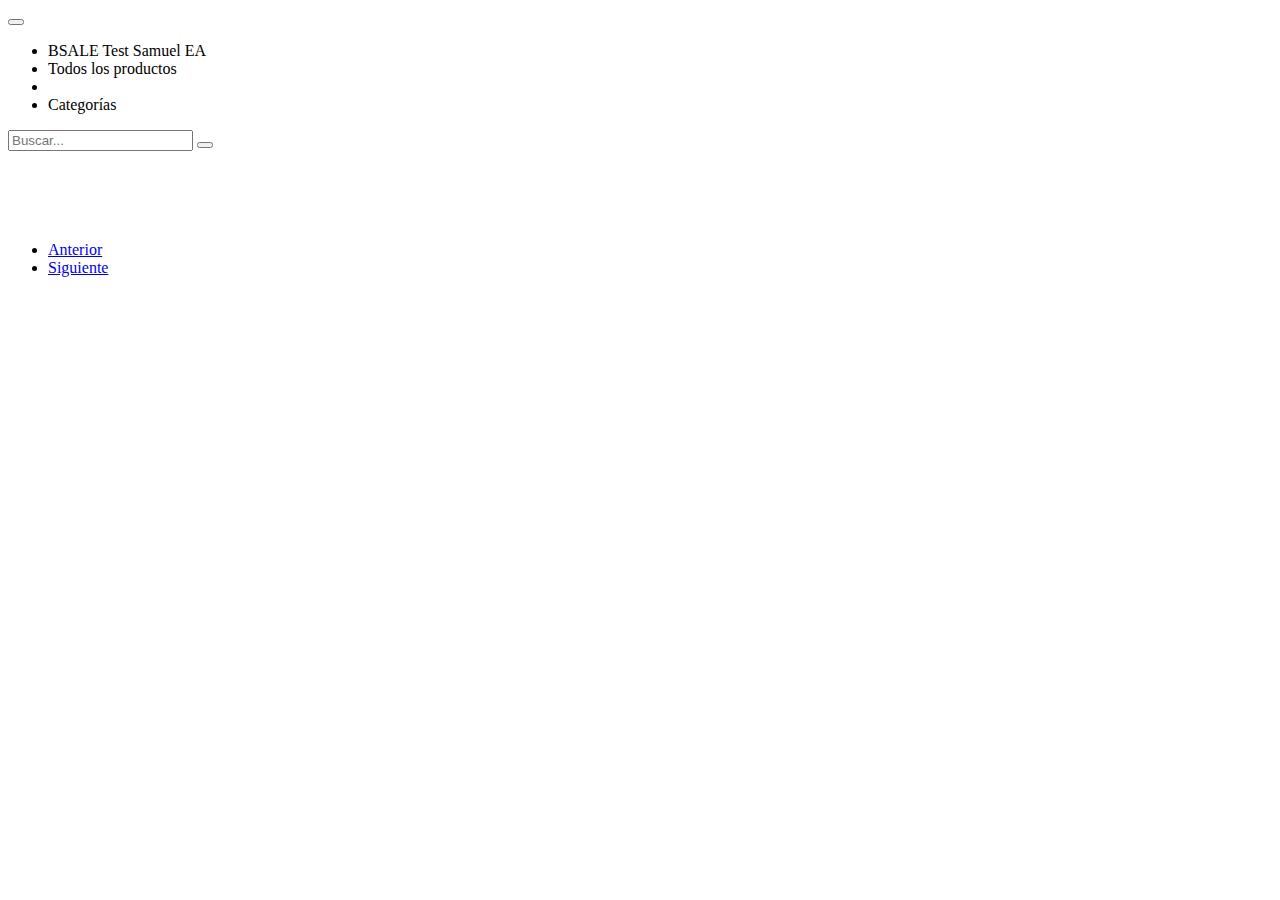
<file: index.html>
<!doctype html>
<html lang="es">

<head>
    <!-- Required meta tags -->
    <meta charset="utf-8">
    <meta name="viewport" content="width=device-width, initial-scale=1">

    <!-- Bootstrap CSS -->
    <link href="https://cdn.jsdelivr.net/npm/bootstrap@5.0.2/dist/css/bootstrap.min.css" rel="stylesheet"
        integrity="sha384-EVSTQN3/azprG1Anm3QDgpJLIm9Nao0Yz1ztcQTwFspd3yD65VohhpuuCOmLASjC" crossorigin="anonymous">
    <!-- FontAwesome -->
    <link rel="stylesheet" href="https://cdnjs.cloudflare.com/ajax/libs/font-awesome/6.1.1/css/all.min.css"
        integrity="sha512-KfkfwYDsLkIlwQp6LFnl8zNdLGxu9YAA1QvwINks4PhcElQSvqcyVLLD9aMhXd13uQjoXtEKNosOWaZqXgel0g=="
        crossorigin="anonymous" referrerpolicy="no-referrer" />
    <link rel="stylesheet" href="css/custom.css">

    <!-- Favicon -->
    <link rel="icon" href="favicon.ico" type="image/x-icon">

    <title>BSALE TEST FRONTEND</title>
</head>

<body>
    <nav class="navbar navbar-expand-lg navbar-light bg-light">
        <div class="container-fluid">
            <a class="navbar-brand" href="#"></a>
            <button class="navbar-toggler" type="button" data-bs-toggle="collapse"
                data-bs-target="#navbarSupportedContent" aria-controls="navbarSupportedContent" aria-expanded="false"
                aria-label="Toggle navigation">
                <span class="navbar-toggler-icon"></span>
            </button>
            <div class="collapse navbar-collapse" id="navbarSupportedContent">
                <ul class="navbar-nav me-auto mb-2 mb-lg-0">
                    <li class="nav-item">
                        <a class="nav-link active" aria-current="page" role="button">BSALE Test Samuel EA</a>
                    </li>
                    <li class="nav-item">
                        <a class="nav-link active" role="button" aria-current="page" onclick="reloadWithoutRefresh('index.html');">Todos los productos</a>
                    </li>
                    <li class="nav-item">
                        <a class="nav-link" href="#"></a>
                    </li>
                    <li class="nav-item dropdown">
                        <a class="nav-link dropdown-toggle" role="button" id="navbarDropdown" role="button"
                            data-bs-toggle="dropdown" aria-expanded="false">
                            Categorías
                        </a>
                        <ul id="categories" class="dropdown-menu" aria-labelledby="navbarDropdown">
                        </ul>
                    </li>
                </ul>
                <form class="d-flex">
                    <input id="search-box" class="form-control me-2" type="search" placeholder="Buscar..." aria-label="Search">
                    <button id="search-btn" class="btn btn-outline-success" onClick="search();"><i
                            class="fa-solid fa-magnifying-glass"></i></button>
                </form>
            </div>
        </div>
    </nav>

    <br>

    <div class="container">
        <br>
        <div class="row text-center">
            <h2 id="title"></h2>
        </div>
        <div id="product-list" class="row row-cols-2 row-cols-lg-4 g-2 g-lg-3">
            <!-- Product List goes here -->
        </div>
        <br>
        <nav aria-label="Page navigation example">
            <ul class="pagination justify-content-center">
                <li id="previous-container" class="page-item">
                    <a id="previous" class="page-link" href="#" tabindex="-1" aria-disabled="true">Anterior</a>
                </li>
                <div id="pagination" class="d-inline-flex">
                </div>
                <li id="next-container" class="page-item">
                    <a id="next" class="page-link" href="#">Siguiente</a>
                </li>
            </ul>
        </nav>
        <br>
    </div>
    <!-- BEGIN AJAX PRELOADER -->
    <div id="loader" class="center-preloader connecting">
        <svg xmlns="http://www.w3.org/2000/svg" class="center-preloader" style="width:240px; height:60px;" width="120"
            height="30" viewBox="0 0 120 30" fill="#05476f">
            <circle cx="15" cy="15" r="10.4759">
                <animate attributeName="r" from="15" to="15" begin="0s" dur="0.8s" values="15;9;15" calcMode="linear"
                    repeatCount="indefinite" />
                <animate attributeName="fill-opacity" from="1" to="1" begin="0s" dur="0.8s" values="1;.5;1"
                    calcMode="linear" repeatCount="indefinite" />
            </circle>
            <circle cx="60" cy="15" r="13.5241" fill-opacity="0.3">
                <animate attributeName="r" from="9" to="9" begin="0s" dur="0.8s" values="9;15;9" calcMode="linear"
                    repeatCount="indefinite" />
                <animate attributeName="fill-opacity" from="0.5" to="0.5" begin="0s" dur="0.8s" values=".5;1;.5"
                    calcMode="linear" repeatCount="indefinite" />
            </circle>
            <circle cx="105" cy="15" r="10.4759">
                <animate attributeName="r" from="15" to="15" begin="0s" dur="0.8s" values="15;9;15" calcMode="linear"
                    repeatCount="indefinite" />
                <animate attributeName="fill-opacity" from="1" to="1" begin="0s" dur="0.8s" values="1;.5;1"
                    calcMode="linear" repeatCount="indefinite" />
            </circle>
        </svg>
    </div>
    <!-- END AJAX PRELOADER -->

    <!-- Optional JavaScript; choose one of the two! -->

    <!-- Option 1: Bootstrap Bundle with Popper -->
    <script src="https://cdn.jsdelivr.net/npm/bootstrap@5.0.2/dist/js/bootstrap.bundle.min.js"
        integrity="sha384-MrcW6ZMFYlzcLA8Nl+NtUVF0sA7MsXsP1UyJoMp4YLEuNSfAP+JcXn/tWtIaxVXM" crossorigin="anonymous">
        </script>

    <script src="https://code.jquery.com/jquery-3.6.0.min.js"
        integrity="sha256-/xUj+3OJU5yExlq6GSYGSHk7tPXikynS7ogEvDej/m4=" crossorigin="anonymous"></script>
    <script src="js/index.js"></script>
    <!-- Option 2: Separate Popper and Bootstrap JS -->
    <!--
    <script src="https://cdn.jsdelivr.net/npm/@popperjs/core@2.9.2/dist/umd/popper.min.js" integrity="sha384-IQsoLXl5PILFhosVNubq5LC7Qb9DXgDA9i+tQ8Zj3iwWAwPtgFTxbJ8NT4GN1R8p" crossorigin="anonymous"></script>
    <script src="https://cdn.jsdelivr.net/npm/bootstrap@5.0.2/dist/js/bootstrap.min.js" integrity="sha384-cVKIPhGWiC2Al4u+LWgxfKTRIcfu0JTxR+EQDz/bgldoEyl4H0zUF0QKbrJ0EcQF" crossorigin="anonymous"></script>
    -->
</body>

</html>
</file>
<file: css/custom.css>
/* PRELOADER AJAX */
.connecting {
    display: none;
    height: 200px;
}

.center-preloader {
    position: absolute;
    top: 0;
    left: 0;
    right: 0;
    bottom: 0;
    margin: auto;
    width: 100%;
    height: 100%;
}
</file>
